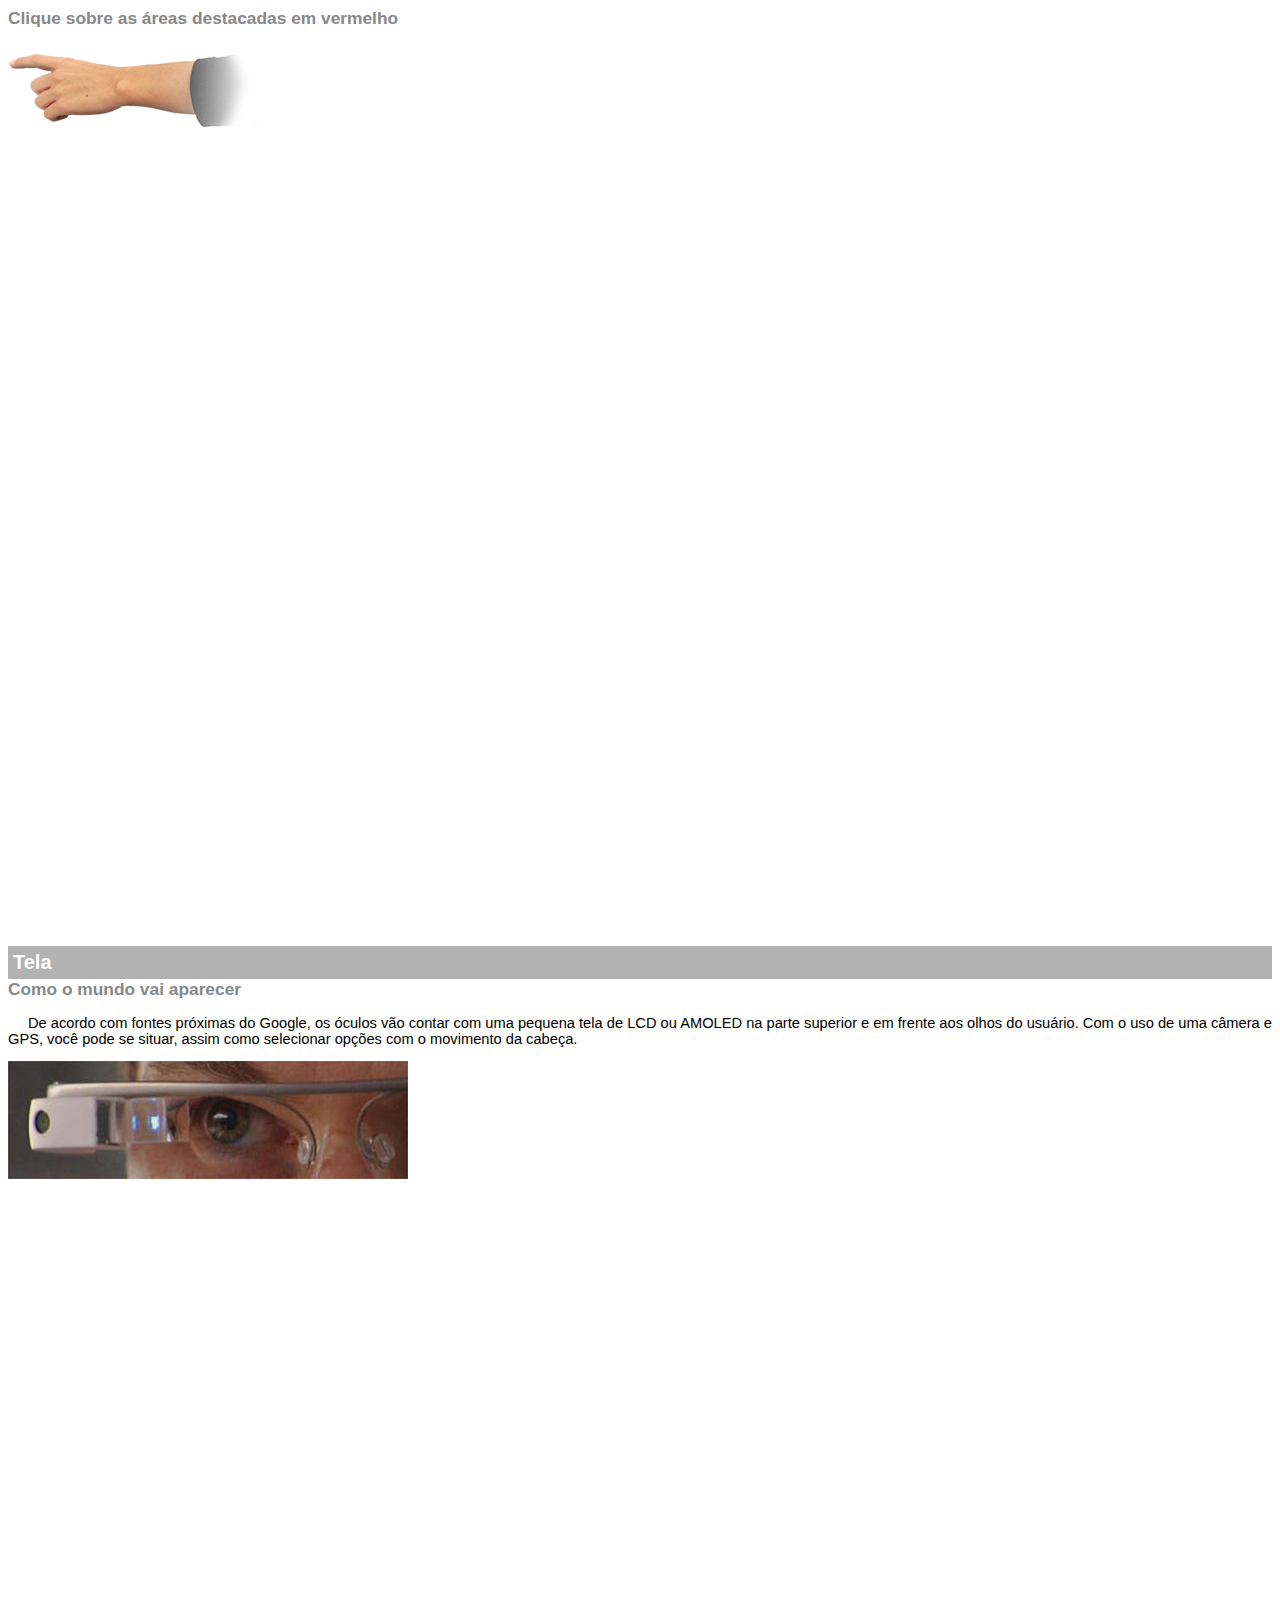
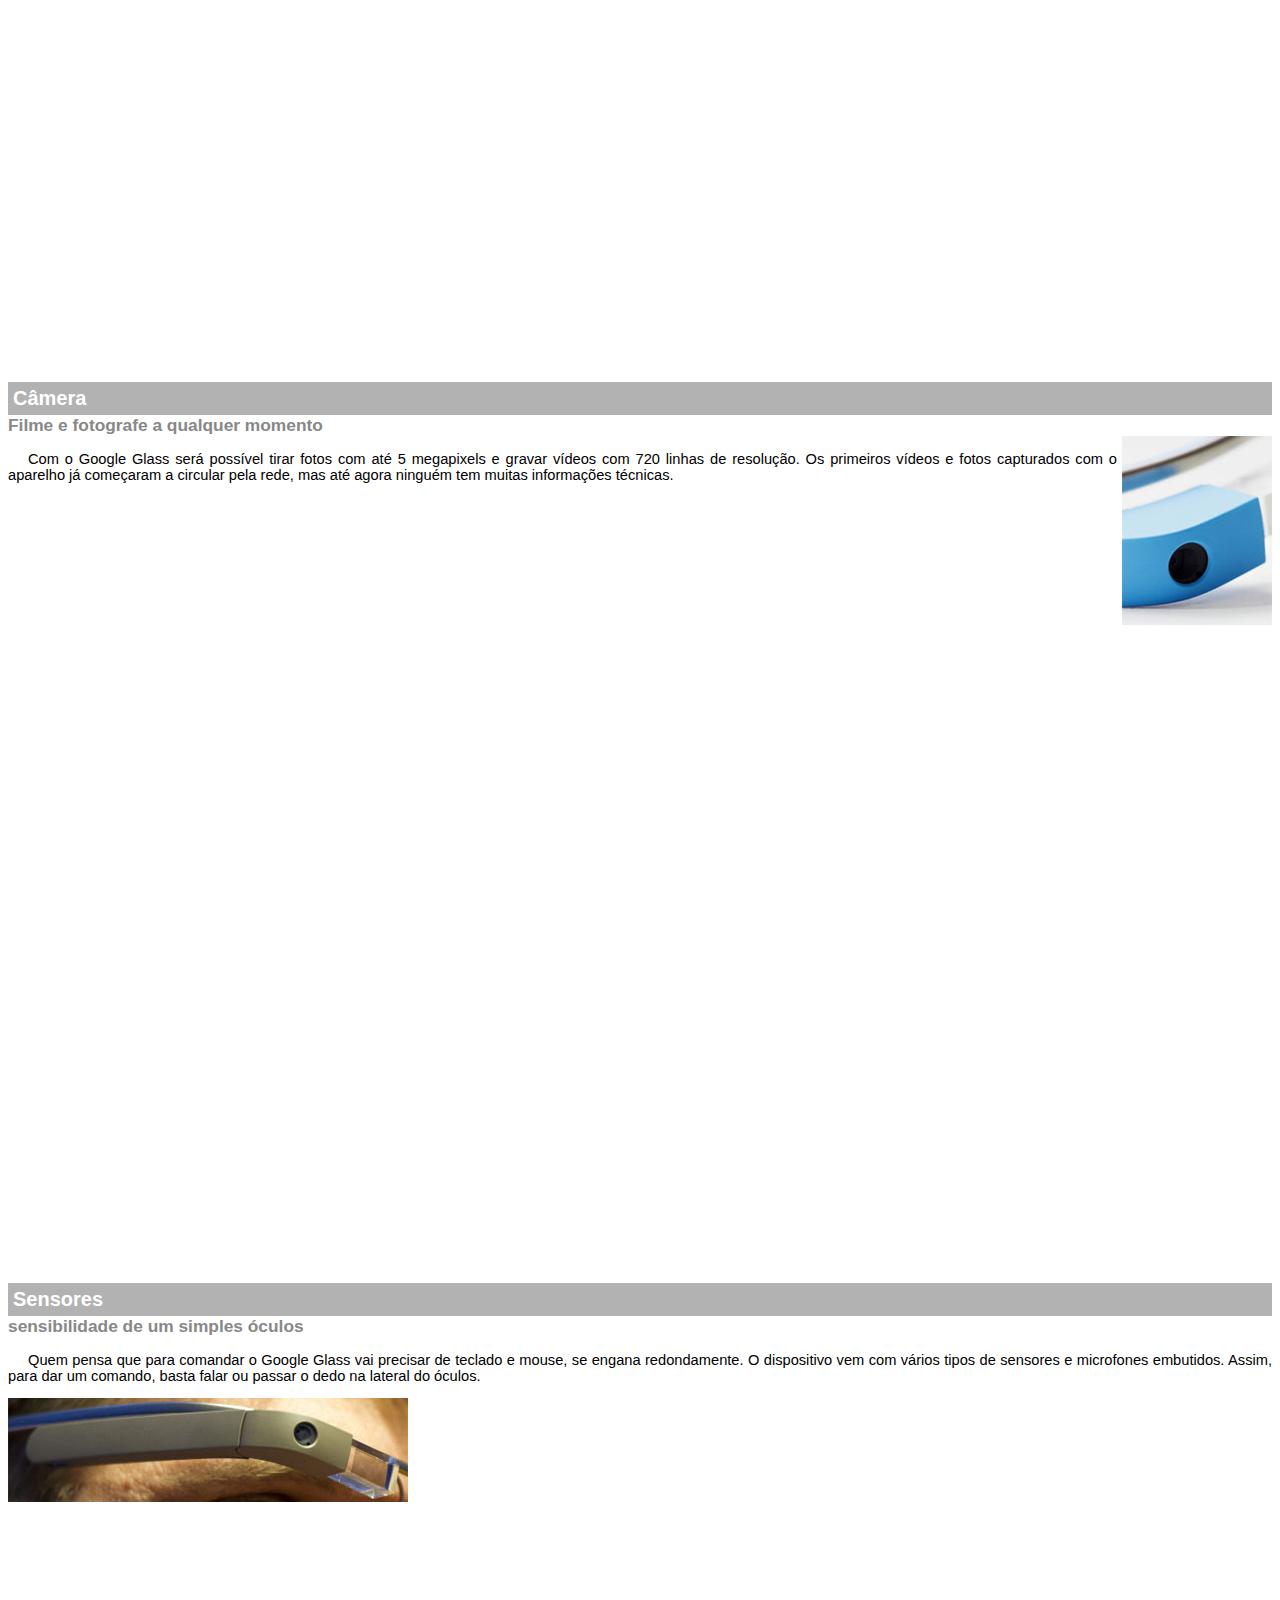
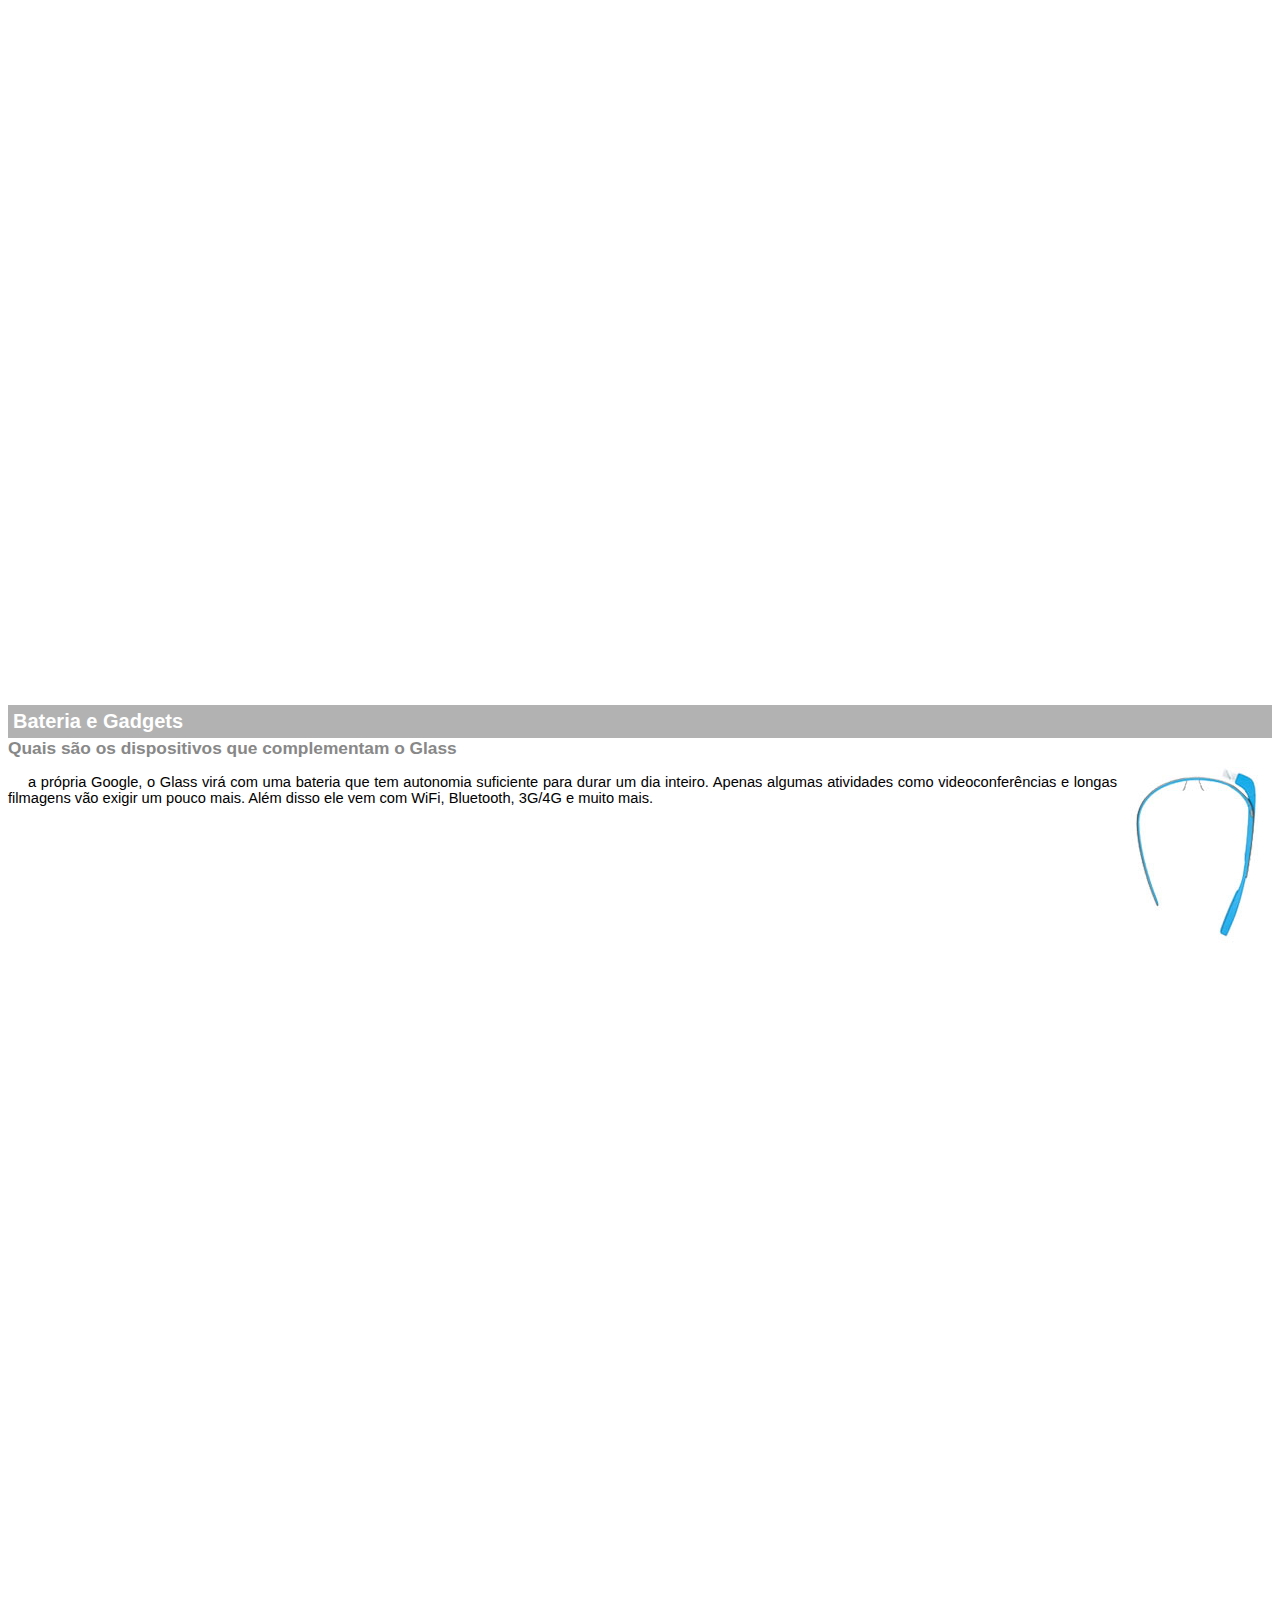
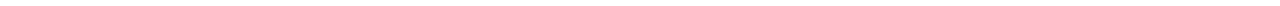
<file: google-glass.html>
<!DOCTYPE html>

<html>
  <head>
    <meta charset="UTF-8" />
    <title>Informações Sobre Google Glass</title>
    <style>
      body {
        font-family: arial;
        font-size: 11pt;
      }
      p {
        text-align: justify;
        text-indent: 20px;
      }
      article h1 {
        font-size: 15pt;
        color: #ffffff;
        background-color: rgba(0, 0, 0, 0.3);
        padding: 5px;
        margin: 0;
      }
      article h2 {
        font-size: 13pt;
        color: #888888;
        margin: 0;
      }
      article {
        margin-bottom: 800px;
      }
      img.img-dir {
        display: block;
        float: right;
        margin-left: 5px;
      }
      body {
        overflow-x: hidden;
        overflow-y: hidden;
      }
    </style>
  </head>

  <body>
    <article id="topo">
      <header>
        <h2>Clique sobre as áreas destacadas em vermelho</h2>
      </header>
      <img src="_imagens/mao.png" alt="Mão apontando para esquerda" />
    </article>
    <article id="tela">
      <header>
        <h1>Tela</h1>
        <h2>Como o mundo vai aparecer</h2>
      </header>
      <p>
        De acordo com fontes próximas do Google, os óculos vão contar com uma
        pequena tela de LCD ou AMOLED na parte superior e em frente aos olhos do
        usuário. Com o uso de uma câmera e GPS, você pode se situar, assim como
        selecionar opções com o movimento da cabeça.
      </p>
      <img src="_imagens/det-tela.jpg" alt="Tela do Google Glass" />
    </article>

    <article id="camera">
      <header>
        <h1>Câmera</h1>
        <h2>Filme e fotografe a qualquer momento</h2>
        <img
          src="_imagens/det-camera.jpg"
          class="img-dir"
          alt="Câmera Google Glass"
        />
      </header>
      <p>
        Com o Google Glass será possível tirar fotos com até 5 megapixels e
        gravar vídeos com 720 linhas de resolução. Os primeiros vídeos e fotos
        capturados com o aparelho já começaram a circular pela rede, mas até
        agora ninguém tem muitas informações técnicas.
      </p>
    </article>

    <article id="sensores">
      <header>
        <h1>Sensores</h1>
        <h2>sensibilidade de um simples óculos</h2>
      </header>
      <p>
        Quem pensa que para comandar o Google Glass vai precisar de teclado e
        mouse, se engana redondamente. O dispositivo vem com vários tipos de
        sensores e microfones embutidos. Assim, para dar um comando, basta falar
        ou passar o dedo na lateral do óculos.
      </p>
      <img src="_imagens/det-touch.jpg" alt="Sensores do Google Glass" />
    </article>

    <article id="gadgets">
      <header>
        <h1>Bateria e Gadgets</h1>
        <h2>Quais são os dispositivos que complementam o Glass</h2>
      </header>
      <img
        src="_imagens/det-bateria.jpg"
        class="img-dir"
        alt=" Bateria e gadgest do Google Glass"
      />
      <p>
        a própria Google, o Glass virá com uma bateria que tem autonomia
        suficiente para durar um dia inteiro. Apenas algumas atividades como
        videoconferências e longas filmagens vão exigir um pouco mais. Além
        disso ele vem com WiFi, Bluetooth, 3G/4G e muito mais.
      </p>
    </article>
  </body>
</html>
</file>
